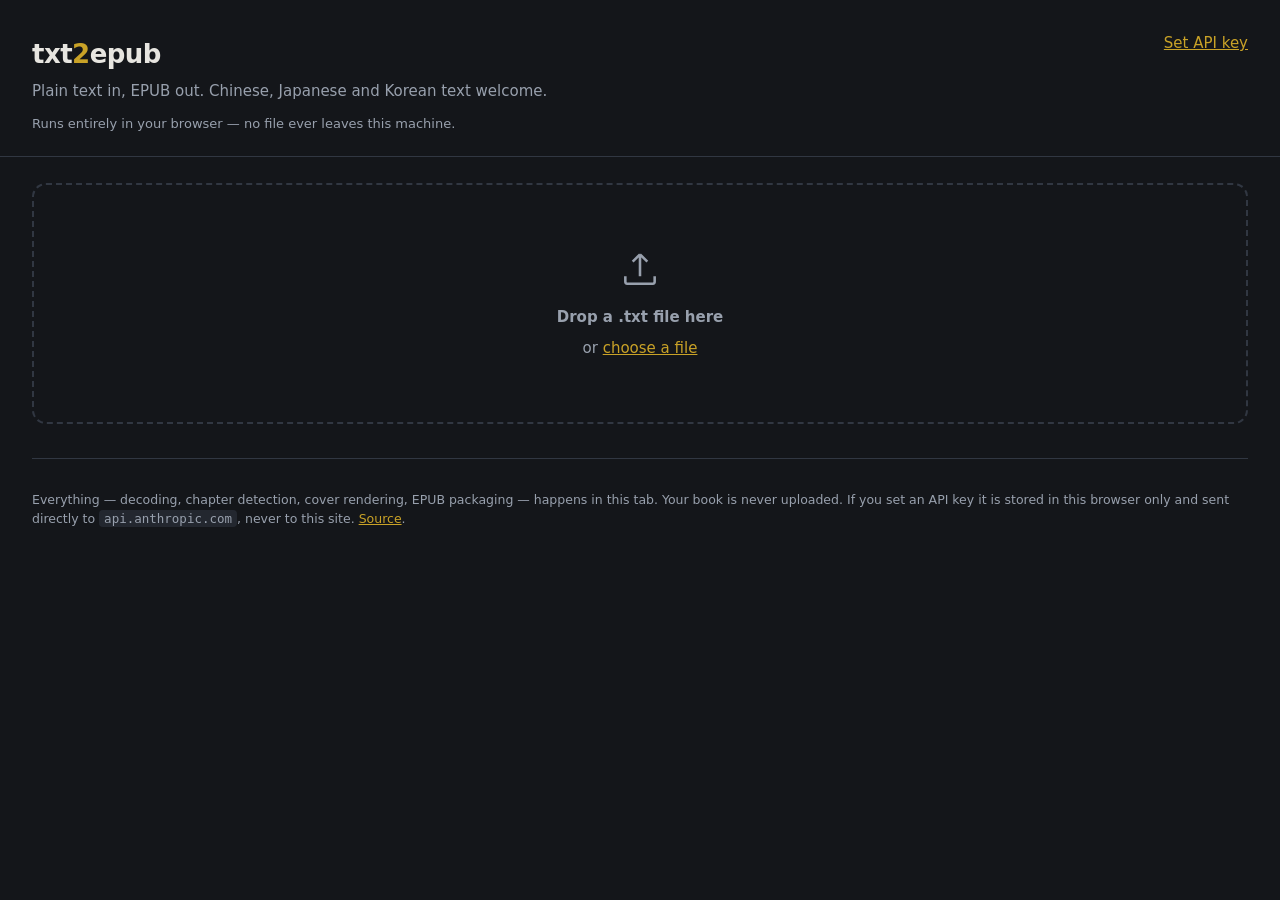
<file: docs/index.html>
<!DOCTYPE html>
<html lang="en">
<head>
<meta charset="utf-8"/>
<meta name="viewport" content="width=device-width, initial-scale=1"/>
<title>txt2epub</title>
<meta name="description" content="Turn plain-text books into EPUB 3 in your browser. Chinese, Japanese and Korean supported. Nothing is uploaded."/>
<link rel="stylesheet" href="style.css"/>
<link rel="icon" href="data:image/svg+xml,<svg xmlns='http://www.w3.org/2000/svg' viewBox='0 0 32 32'><text y='26' font-size='26'>📖</text></svg>"/>
</head>
<body>

<header>
  <h1>txt<span>2</span>epub</h1>
  <p class="tag">Plain text in, EPUB out. Chinese, Japanese and Korean text welcome.</p>
  <p class="ai-state off" id="ai-state">Runs entirely in your browser — no file ever leaves this machine.</p>
  <button type="button" id="open-key" class="key-btn link">Set API key</button>
</header>

<main>

<section id="drop" class="dropzone">
  <div class="drop-inner">
    <svg viewBox="0 0 24 24" width="44" height="44" fill="none" stroke="currentColor" stroke-width="1.4">
      <path d="M12 16V4m0 0L8 8m4-4 4 4"/><path d="M4 16v3a1 1 0 0 0 1 1h14a1 1 0 0 0 1-1v-3"/>
    </svg>
    <p><strong>Drop a .txt file here</strong></p>
    <p class="muted">or <button type="button" id="pick" class="link">choose a file</button></p>
    <input type="file" id="file" accept=".txt,text/plain" hidden/>
  </div>
</section>

<div id="banner" class="banner" hidden></div>

<section id="workspace" hidden>

  <div class="col col-left">
    <div class="card">
      <div class="cover-frame">
        <img id="cover-img" alt="Generated cover"/>
        <div id="cover-empty" class="cover-empty">No cover yet</div>
        <div id="cover-busy" class="cover-busy" hidden><span class="spin"></span></div>
      </div>
      <label class="field">
        <span>Cover direction <em>(optional)</em></span>
        <input id="style-hint" type="text" placeholder="e.g. quiet, botanical, 1930s Shanghai"/>
      </label>
      <div class="row">
        <button id="gen-cover" class="primary">Generate cover</button>
        <button id="dl-svg" class="ghost" disabled>SVG</button>
      </div>
      <p id="cover-note" class="note"></p>
      <details id="cover-tweak" hidden>
        <summary>Tweak the design</summary>
        <div class="swatches">
          <label>Background <input type="color" data-key="background"/></label>
          <label>Gradient <input type="color" data-key="background2"/></label>
          <label>Accent <input type="color" data-key="accent"/></label>
          <label>Title <input type="color" data-key="title"/></label>
          <label>Author <input type="color" data-key="author"/></label>
        </div>
        <div class="row">
          <label class="field grow"><span>Motif</span>
            <select id="motif">
              <option>none</option><option>arcs</option><option>rings</option>
              <option>mountains</option><option>grid</option><option>rays</option>
              <option>waves</option><option>bars</option><option>dots</option>
              <option>frame</option><option>horizon</option>
            </select>
          </label>
          <label class="field grow"><span>Type</span>
            <select id="typeface"><option>serif</option><option>sans</option></select>
          </label>
          <label class="field grow"><span>Layout</span>
            <select id="layout">
              <option>centered</option><option>upper</option><option>lower</option><option>band</option>
            </select>
          </label>
        </div>
        <button id="rerender" class="ghost wide">Re-render</button>
      </details>
    </div>

    <div class="card">
      <h2>Book details</h2>
      <label class="field"><span>Title</span><input id="title" type="text"/></label>
      <label class="field"><span>Author</span><input id="author" type="text"/></label>
      <label class="field"><span>Series <em>(optional)</em></span><input id="series" type="text"/></label>
      <label class="field"><span>Description</span><textarea id="description" rows="3"></textarea></label>
      <label class="field"><span>Language</span>
        <select id="language">
          <option value="zh-Hans">Chinese — Simplified</option>
          <option value="zh-Hant">Chinese — Traditional</option>
          <option value="en">English</option>
          <option value="ja">Japanese</option>
          <option value="ko">Korean</option>
        </select>
      </label>
      <button id="analyze" class="ghost wide">Ask Claude to identify this book</button>
      <p id="meta-note" class="note"></p>
    </div>
  </div>

  <div class="col col-right">
    <div class="card">
      <div class="chapters-head">
        <h2>Chapters <span id="chap-count" class="pill"></span></h2>
        <div class="file-facts" id="facts"></div>
      </div>

      <details class="resplit">
        <summary>Chapters split wrongly?</summary>
        <p class="muted small">Each line is matched against your pattern after trimming. Leave empty to auto-detect.</p>
        <label class="field"><span>Custom heading pattern (regex)</span>
          <input id="regex" type="text" placeholder="^第[一二三四五六七八九十百千0-9]+章.*$"/></label>
        <div class="row">
          <button id="apply-regex" class="ghost">Re-split</button>
          <button id="auto-split" class="ghost">Auto-detect</button>
          <button id="single" class="ghost">One chapter</button>
        </div>
        <p class="muted small" id="diag-line"></p>
      </details>

      <div class="bulk">
        <button id="all-on" class="link">Include all</button>
        <button id="all-off" class="link">Exclude all</button>
      </div>

      <ol id="chapters" class="chapters"></ol>
    </div>

    <div class="card build">
      <label class="check"><input type="checkbox" id="with-cover" checked/> Embed the cover</label>
      <button id="build" class="primary big">Build EPUB</button>
      <p id="build-note" class="note"></p>
    </div>
  </div>

</section>

<footer>
  <p class="muted small">
    Everything — decoding, chapter detection, cover rendering, EPUB packaging — happens in this
    tab. Your book is never uploaded. If you set an API key it is stored in this browser only and
    sent directly to <code>api.anthropic.com</code>, never to this site.
    <a href="https://github.com/BenjaminLuTseng/txt2epub" target="_blank" rel="noopener">Source</a>.
  </p>
</footer>
</main>

<div id="peek" class="peek" hidden>
  <div class="peek-box">
    <button id="peek-close" class="peek-close">&times;</button>
    <h3 id="peek-title"></h3>
    <div id="peek-body"></div>
  </div>
</div>

<div id="keybox" class="peek" hidden>
  <div class="peek-box narrow">
    <button id="key-close" class="peek-close">&times;</button>
    <h3>Anthropic API key</h3>
    <p class="muted small">
      Optional. Without one the app still converts books — you get filename-based title and author,
      heuristic chapter detection, and a locally generated cover. With one, Claude identifies the
      book, reviews the chapter split, and designs the cover.
    </p>
    <p class="muted small">
      The key is saved in this browser's localStorage and sent only to <code>api.anthropic.com</code>.
      This page is static and has no server that could receive it. Anyone with access to this browser
      profile can read it — don't use a shared machine.
    </p>
    <label class="field"><span>Key</span>
      <input id="api-key" type="password" placeholder="sk-ant-..." autocomplete="off"/></label>
    <div class="row">
      <button id="key-save" class="primary">Save</button>
      <button id="key-clear" class="ghost">Clear</button>
    </div>
    <p id="key-note" class="note"></p>
  </div>
</div>

<script type="module" src="js/main-v3.js?rev=chapter-marker-only-2"></script>
</body>
</html>
</file>
<file: docs/style.css>
:root {
  --bg: #14161a;
  --panel: #1c1f25;
  --panel-2: #23272f;
  --line: #313742;
  --ink: #e7e5e0;
  --muted: #98a0ad;
  --accent: #c9a227;
  --accent-soft: #3a3320;
  --ok: #6ac48a;
  --bad: #e0776a;
  --radius: 10px;
}

* { box-sizing: border-box; }

/* Author `display` rules below beat the UA stylesheet's [hidden] rule, so the
   attribute has to be re-asserted here or nothing ever actually hides. */
[hidden] { display: none !important; }

body {
  margin: 0;
  background: var(--bg);
  color: var(--ink);
  font: 15px/1.55 -apple-system, "SF Pro Text", "PingFang SC", "Hiragino Sans GB", system-ui, sans-serif;
}

header {
  padding: 34px 32px 22px;
  border-bottom: 1px solid var(--line);
  position: relative;
}
.signout { position: absolute; top: 32px; right: 32px; margin: 0; }
header h1 { margin: 0; font-size: 26px; letter-spacing: -0.02em; font-weight: 600; }
header h1 span { color: var(--accent); }
.tag { margin: 6px 0 0; color: var(--muted); }
.ai-state { margin: 10px 0 0; font-size: 13px; }
.ai-state.ok { color: var(--ok); }
.ai-state.off { color: var(--muted); }

main { padding: 26px 32px 60px; max-width: 1500px; margin: 0 auto; }

/* ---------- dropzone ---------- */
.dropzone {
  border: 2px dashed var(--line);
  border-radius: 14px;
  padding: 62px 20px;
  text-align: center;
  color: var(--muted);
  transition: border-color .15s, background .15s;
  cursor: pointer;
}
.dropzone:hover, .dropzone.over { border-color: var(--accent); background: #191b20; color: var(--ink); }
.dropzone p { margin: 8px 0 0; }
.dropzone.busy { opacity: .55; pointer-events: none; }

/* ---------- layout ---------- */
#workspace { display: grid; grid-template-columns: 400px 1fr; gap: 22px; align-items: start; }
@media (max-width: 1040px) { #workspace { grid-template-columns: 1fr; } }
.col { display: flex; flex-direction: column; gap: 22px; min-width: 0; }

.card {
  background: var(--panel);
  border: 1px solid var(--line);
  border-radius: var(--radius);
  padding: 18px;
}
.card h2 { margin: 0 0 14px; font-size: 15px; font-weight: 600; letter-spacing: .02em; }

/* ---------- cover ---------- */
.cover-frame {
  position: relative;
  aspect-ratio: 2 / 3;
  background: var(--panel-2);
  border-radius: 6px;
  overflow: hidden;
  margin-bottom: 14px;
  border: 1px solid var(--line);
}
.cover-frame img { width: 100%; height: 100%; object-fit: contain; display: none; }
.cover-frame img.on { display: block; }
.cover-empty, .cover-busy {
  position: absolute; inset: 0;
  display: flex; align-items: center; justify-content: center;
  color: var(--muted); font-size: 13px;
}
.cover-busy { background: rgba(20,22,26,.72); }
.spin {
  width: 26px; height: 26px; border-radius: 50%;
  border: 2px solid var(--line); border-top-color: var(--accent);
  animation: spin .8s linear infinite;
}
@keyframes spin { to { transform: rotate(360deg); } }

.swatches { display: grid; grid-template-columns: repeat(2, 1fr); gap: 8px; margin: 12px 0; }
.swatches label { display: flex; align-items: center; justify-content: space-between; gap: 8px; font-size: 13px; color: var(--muted); }
input[type=color] { width: 46px; height: 26px; padding: 0; border: 1px solid var(--line); border-radius: 5px; background: none; }

details summary { cursor: pointer; color: var(--muted); font-size: 13px; padding: 4px 0; }
details summary:hover { color: var(--ink); }
details[open] summary { margin-bottom: 8px; }

/* ---------- form ---------- */
.field { display: block; margin-bottom: 12px; }
.field > span { display: block; font-size: 12px; color: var(--muted); margin-bottom: 5px; letter-spacing: .02em; }
.field em { font-style: normal; opacity: .65; }
.field.grow { flex: 1; margin-bottom: 0; }

input[type=text], input[type=password], textarea, select {
  width: 100%;
  background: var(--panel-2);
  border: 1px solid var(--line);
  color: var(--ink);
  border-radius: 6px;
  padding: 8px 10px;
  font: inherit;
}
input[type=text]:focus, input[type=password]:focus, textarea:focus, select:focus { outline: none; border-color: var(--accent); }
textarea { resize: vertical; }

.row { display: flex; gap: 8px; align-items: flex-end; }

button {
  font: inherit;
  border-radius: 6px;
  padding: 8px 14px;
  cursor: pointer;
  border: 1px solid var(--line);
  background: var(--panel-2);
  color: var(--ink);
  transition: background .12s, border-color .12s, opacity .12s;
}
button:hover:not(:disabled) { border-color: var(--accent); }
button:disabled { opacity: .45; cursor: default; }
button.primary { background: var(--accent); border-color: var(--accent); color: #1a1608; font-weight: 600; }
button.primary:hover:not(:disabled) { filter: brightness(1.08); }
button.big { width: 100%; padding: 12px; font-size: 15px; }
button.wide { width: 100%; }
button.ghost { background: transparent; }
button.link {
  background: none; border: none; color: var(--accent);
  padding: 0; text-decoration: underline; font-size: inherit;
}

.note { margin: 10px 0 0; font-size: 12.5px; color: var(--muted); min-height: 1em; }
.note.bad { color: var(--bad); }
.note.ok { color: var(--ok); }
.muted { color: var(--muted); }
.small { font-size: 12.5px; }

/* ---------- banner ---------- */
.banner {
  margin-bottom: 18px; padding: 11px 14px;
  border-radius: 8px; font-size: 13.5px;
  background: #2c2118; border: 1px solid #5a4326; color: #e8c98a;
}
.banner.bad { background: #2e1c1a; border-color: #5e2f2a; color: #f0a99e; }

/* ---------- chapters ---------- */
.chapters-head { display: flex; justify-content: space-between; align-items: baseline; gap: 12px; flex-wrap: wrap; }
.pill {
  font-weight: 400; font-size: 12px; color: var(--accent);
  background: var(--accent-soft); border-radius: 20px; padding: 2px 9px; margin-left: 6px;
}
.file-facts { font-size: 12px; color: var(--muted); }
.file-facts code { color: var(--ink); background: var(--panel-2); padding: 1px 5px; border-radius: 4px; }

.resplit { margin: 12px 0; padding: 10px 12px; background: var(--panel-2); border-radius: 8px; }
.bulk { display: flex; gap: 14px; margin: 12px 2px 8px; font-size: 12.5px; }

.chapters { list-style: none; margin: 0; padding: 0; max-height: 62vh; overflow-y: auto; }
.chapters li {
  display: flex; align-items: center; gap: 10px;
  padding: 7px 8px; border-bottom: 1px solid var(--line);
}
.chapters li:hover { background: var(--panel-2); }
.chapters li.off { opacity: .4; }
.chapters input[type=checkbox] { accent-color: var(--accent); flex: none; }
.chapters .idx { width: 40px; flex: none; color: var(--muted); font-size: 12px; text-align: right; font-variant-numeric: tabular-nums; }
.chapters .ttl {
  flex: 1; min-width: 0; background: transparent; border: 1px solid transparent;
  color: var(--ink); border-radius: 5px; padding: 4px 6px; font: inherit;
}
.chapters .ttl:hover { border-color: var(--line); }
.chapters .ttl:focus { outline: none; border-color: var(--accent); background: var(--panel-2); }
.chapters .len { flex: none; color: var(--muted); font-size: 11.5px; font-variant-numeric: tabular-nums; width: 62px; text-align: right; }
.chapters .eye { flex: none; background: none; border: none; color: var(--muted); padding: 2px 6px; }
.chapters .eye:hover { color: var(--accent); }

.check { display: flex; align-items: center; gap: 8px; margin-bottom: 12px; font-size: 13.5px; color: var(--muted); }
.check input { accent-color: var(--accent); }

/* ---------- peek ---------- */
.peek {
  position: fixed; inset: 0; background: rgba(8,9,11,.72);
  display: flex; align-items: center; justify-content: center; padding: 40px; z-index: 20;
}
.peek-box {
  background: var(--panel); border: 1px solid var(--line); border-radius: 12px;
  max-width: 760px; width: 100%; max-height: 80vh; overflow-y: auto; padding: 26px 30px; position: relative;
}
.peek-close { position: absolute; top: 10px; right: 12px; background: none; border: none; font-size: 24px; color: var(--muted); }
.peek-box h3 { margin: 0 0 16px; font-size: 18px; }

/* ---------- login ---------- */
.login-wrap { display: flex; align-items: center; justify-content: center; min-height: 100vh; padding: 24px; }
.login-card { width: 100%; max-width: 340px; }
.login-card h1 { margin: 0 0 4px; font-size: 24px; font-weight: 600; letter-spacing: -0.02em; }
.login-card h1 span { color: var(--accent); }
.login-card .field { margin-top: 18px; }
.login-card button { margin-top: 6px; }
.peek-box p { margin: 0 0 .85em; text-indent: 2em; line-height: 1.85; }

/* ---------- static-site additions ---------- */
.key-btn { position: absolute; top: 32px; right: 32px; }
footer { margin-top: 34px; padding-top: 18px; border-top: 1px solid var(--line); }
footer a { color: var(--accent); }
.peek-box.narrow { max-width: 460px; }
.peek-box .field { margin-top: 16px; }
code { background: var(--panel-2); padding: 1px 5px; border-radius: 4px; font-size: 12.5px; }
</file>
